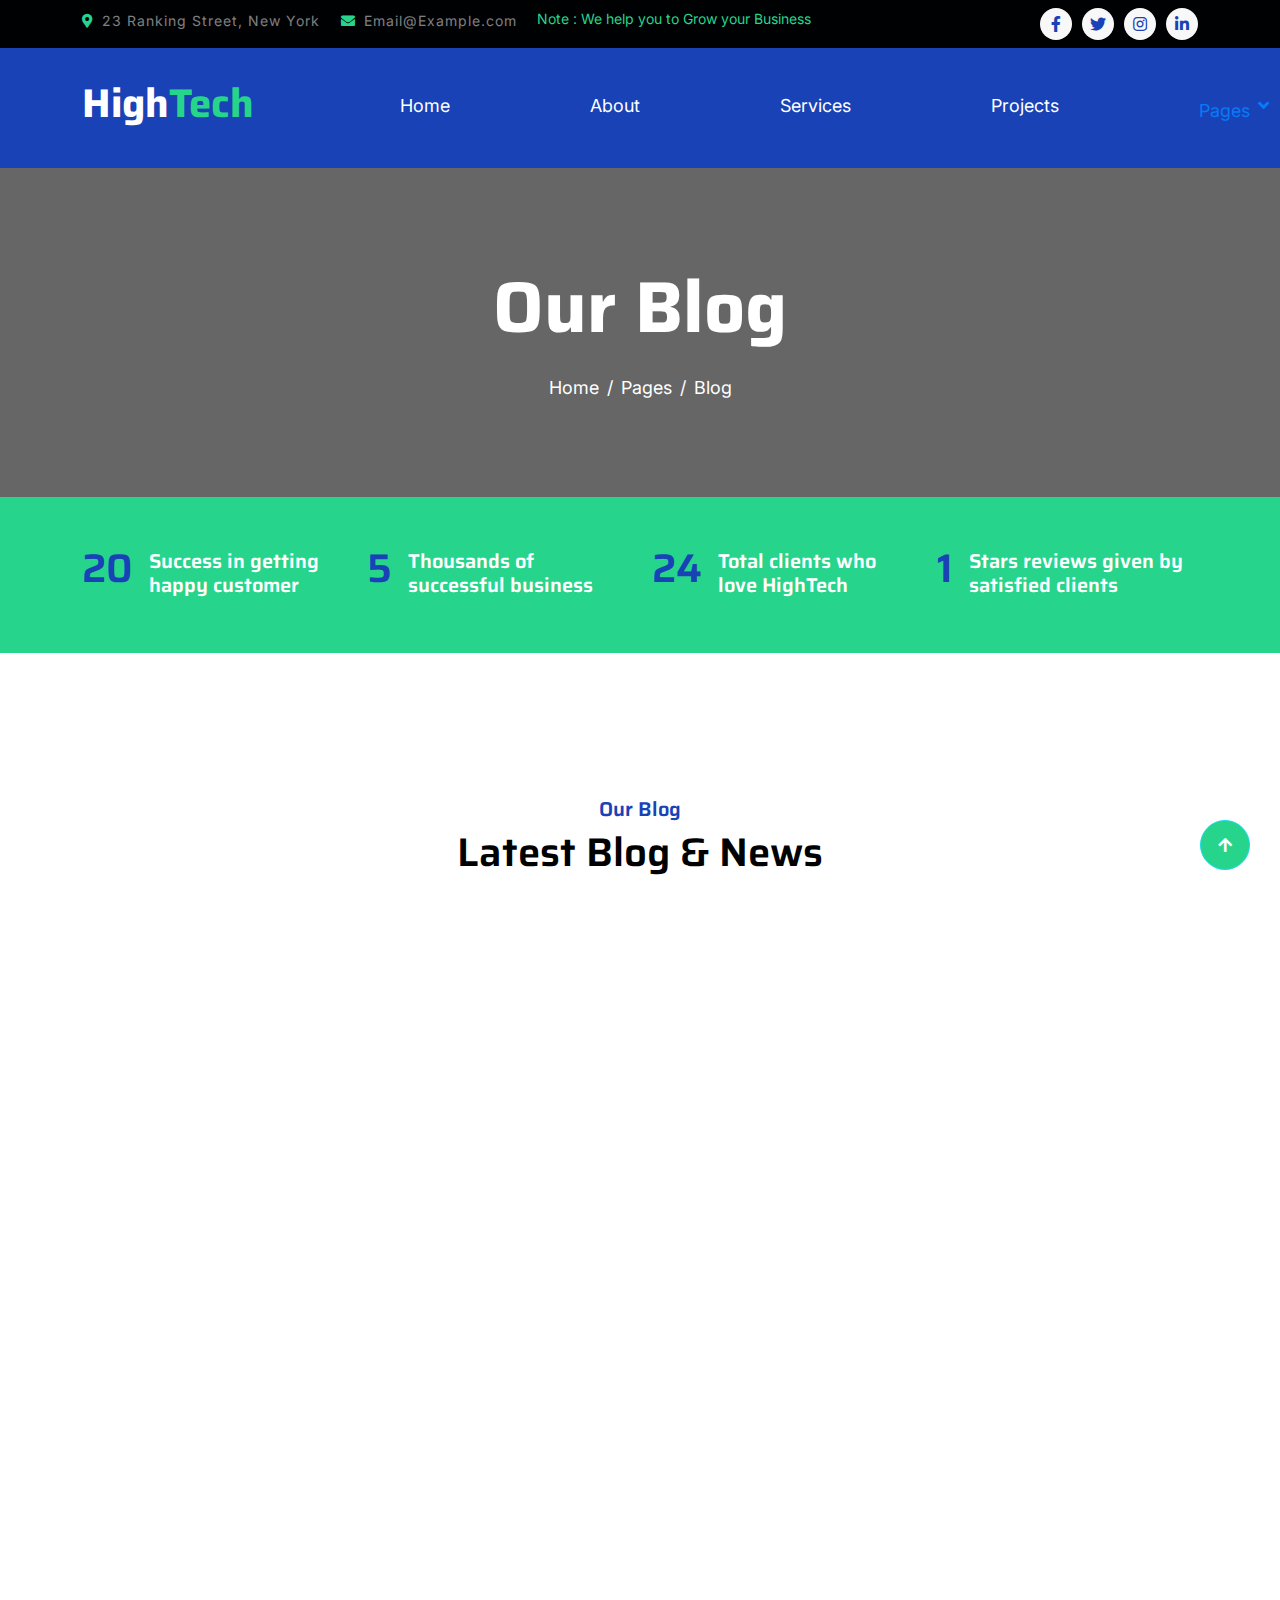
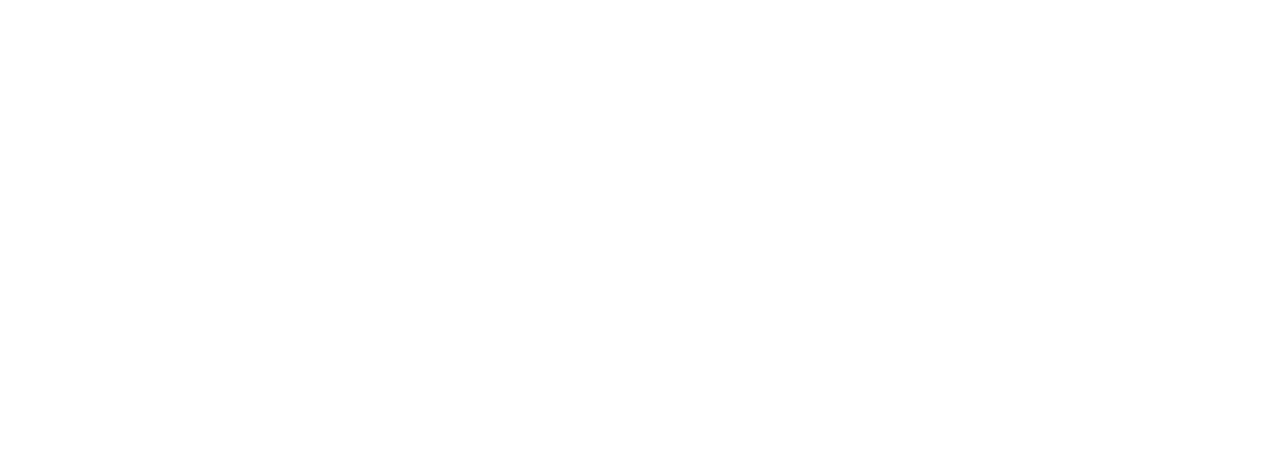
<file: blog.html>
<!DOCTYPE html>
<html lang="en">

    <head>
        <meta charset="utf-8">
        <title>HighTech - IT Solutions Website Template</title>
        <meta content="width=device-width, initial-scale=1.0" name="viewport">
        <meta content="" name="keywords">
        <meta content="" name="description">

        <!-- Google Web Fonts -->
        <link rel="preconnect" href="https://fonts.googleapis.com">
        <link rel="preconnect" href="https://fonts.gstatic.com" crossorigin>
        <link href="https://fonts.googleapis.com/css2?family=Inter:wght@400;500;600&family=Saira:wght@500;600;700&display=swap" rel="stylesheet"> 

        <!-- Icon Font Stylesheet -->
        <link href="https://cdnjs.cloudflare.com/ajax/libs/font-awesome/5.10.0/css/all.min.css" rel="stylesheet">
        <link href="https://cdn.jsdelivr.net/npm/bootstrap-icons@1.4.1/font/bootstrap-icons.css" rel="stylesheet">

        <!-- Libraries Stylesheet -->
        <link href="lib/animate/animate.min.css" rel="stylesheet">
        <link href="lib/owlcarousel/assets/owl.carousel.min.css" rel="stylesheet">

        <!-- Customized Bootstrap Stylesheet -->
        <link href="css/bootstrap.min.css" rel="stylesheet">

        <!-- Template Stylesheet -->
        <link href="css/style.css" rel="stylesheet">
    </head>

    <body>
        <!-- Spinner Start -->
        <div id="spinner" class="show position-fixed translate-middle w-100 vh-100 top-50 start-50 d-flex align-items-center justify-content-center">
            <div class="spinner-grow text-primary" role="status"></div>
        </div>
        <!-- Spinner End -->

        <!-- Topbar Start -->
        <div class="container-fluid bg-dark py-2 d-none d-md-flex">
            <div class="container">
                <div class="d-flex justify-content-between topbar">
                    <div class="top-info">
                        <small class="me-3 text-white-50"><a href="#"><i class="fas fa-map-marker-alt me-2 text-secondary"></i></a>23 Ranking Street, New York</small>
                        <small class="me-3 text-white-50"><a href="#"><i class="fas fa-envelope me-2 text-secondary"></i></a>Email@Example.com</small>
                    </div>
                    <div id="note" class="text-secondary d-none d-xl-flex"><small>Note : We help you to Grow your Business</small></div>
                    <div class="top-link">
                        <a href="" class="bg-light nav-fill btn btn-sm-square rounded-circle"><i class="fab fa-facebook-f text-primary"></i></a>
                        <a href="" class="bg-light nav-fill btn btn-sm-square rounded-circle"><i class="fab fa-twitter text-primary"></i></a>
                        <a href="" class="bg-light nav-fill btn btn-sm-square rounded-circle"><i class="fab fa-instagram text-primary"></i></a>
                        <a href="" class="bg-light nav-fill btn btn-sm-square rounded-circle me-0"><i class="fab fa-linkedin-in text-primary"></i></a>
                    </div>
                </div>
            </div>
        </div>
        <!-- Topbar End -->

        <!-- Navbar Start -->
        <div class="container-fluid bg-primary">
            <div class="container">
                <nav class="navbar navbar-dark navbar-expand-lg py-0">
                    <a href="index.html" class="navbar-brand">
                        <h1 class="text-white fw-bold d-block">High<span class="text-secondary">Tech</span> </h1>
                    </a>
                    <button type="button" class="navbar-toggler me-0" data-bs-toggle="collapse" data-bs-target="#navbarCollapse">
                        <span class="navbar-toggler-icon"></span>
                    </button>
                    <div class="collapse navbar-collapse bg-transparent" id="navbarCollapse">
                        <div class="navbar-nav ms-auto mx-xl-auto p-0">
                            <a href="index.html" class="nav-item nav-link">Home</a>
                            <a href="about.html" class="nav-item nav-link">About</a>
                            <a href="service.html" class="nav-item nav-link">Services</a>
                            <a href="project.html" class="nav-item nav-link">Projects</a>
                            <div class="nav-item dropdown">
                                <a href="#" class="nav-link dropdown-toggle active" data-bs-toggle="dropdown">Pages</a>
                                <div class="dropdown-menu rounded">
                                    <a href="blog.html" class="dropdown-item active">Our Blog</a>
                                    <a href="team.html" class="dropdown-item">Our Team</a>
                                    <a href="testimonial.html" class="dropdown-item">Testimonial</a>
                                    <a href="404.html" class="dropdown-item">404 Page</a>
                                </div>
                            </div>
                            <a href="contact.html" class="nav-item nav-link">Contact</a>
                        </div>
                    </div>
                    <div class="d-none d-xl-flex flex-shirink-0">
                        <div id="phone-tada" class="d-flex align-items-center justify-content-center me-4">
                            <a href="" class="position-relative animated tada infinite">
                                <i class="fa fa-phone-alt text-white fa-2x"></i>
                                <div class="position-absolute" style="top: -7px; left: 20px;">
                                    <span><i class="fa fa-comment-dots text-secondary"></i></span>
                                </div>
                            </a>
                        </div>
                        <div class="d-flex flex-column pe-4 border-end">
                            <span class="text-white-50">Have any questions?</span>
                            <span class="text-secondary">Call: + 0123 456 7890</span>
                        </div>
                        <div class="d-flex align-items-center justify-content-center ms-4 ">
                            <a href="#"><i class="bi bi-search text-white fa-2x"></i> </a>
                        </div>
                    </div>
                </nav>
            </div>
        </div>
        <!-- Navbar End -->

        
        <!-- Page Header Start -->
        <div class="container-fluid page-header py-5">
            <div class="container text-center py-5">
                <h1 class="display-2 text-white mb-4 animated slideInDown">Our Blog</h1>
                <nav aria-label="breadcrumb animated slideInDown">
                    <ol class="breadcrumb justify-content-center mb-0">
                        <li class="breadcrumb-item"><a href="#">Home</a></li>
                        <li class="breadcrumb-item"><a href="#">Pages</a></li>
                        <li class="breadcrumb-item" aria-current="page">Blog</li>
                    </ol>
                </nav>
            </div>
        </div>
        <!-- Page Header End -->


        <!-- Fact Start -->
        <div class="container-fluid bg-secondary py-5">
            <div class="container">
                <div class="row">
                    <div class="col-lg-3 wow fadeIn" data-wow-delay=".1s">
                        <div class="d-flex counter">
                            <h1 class="me-3 text-primary counter-value">99</h1>
                            <h5 class="text-white mt-1">Success in getting happy customer</h5>
                        </div>
                    </div>
                    <div class="col-lg-3 wow fadeIn" data-wow-delay=".3s">
                        <div class="d-flex counter">
                            <h1 class="me-3 text-primary counter-value">25</h1>
                            <h5 class="text-white mt-1">Thousands of successful business</h5>
                        </div>
                    </div>
                    <div class="col-lg-3 wow fadeIn" data-wow-delay=".5s">
                        <div class="d-flex counter">
                            <h1 class="me-3 text-primary counter-value">120</h1>
                            <h5 class="text-white mt-1">Total clients who love HighTech</h5>
                        </div>
                    </div>
                    <div class="col-lg-3 wow fadeIn" data-wow-delay=".7s">
                        <div class="d-flex counter">
                            <h1 class="me-3 text-primary counter-value">5</h1>
                            <h5 class="text-white mt-1">Stars reviews given by satisfied clients</h5>
                        </div>
                    </div>
                </div>
            </div>
        </div>
        <!-- Fact End -->


        <!-- Blog Start -->
        <div class="container-fluid blog py-5 my-5">
            <div class="container py-5">
                <div class="text-center mx-auto pb-5 wow fadeIn" data-wow-delay=".3s" style="max-width: 600px;">
                    <h5 class="text-primary">Our Blog</h5>
                    <h1>Latest Blog & News</h1>
                </div>
                <div class="row g-5 justify-content-center">
                    <div class="col-lg-6 col-xl-4 wow fadeIn" data-wow-delay=".3s">
                        <div class="blog-item position-relative bg-light rounded">
                            <img src="img/blog-1.jpg" class="img-fluid w-100 rounded-top" alt="">
                            <span class="position-absolute px-4 py-3 bg-primary text-white rounded" style="top: -28px; right: 20px;">Web Design</span>
                            <div class="blog-btn d-flex justify-content-between position-relative px-3" style="margin-top: -75px;">
                                <div class="blog-icon btn btn-secondary px-3 rounded-pill my-auto">
                                    <a href="" class="btn text-white">Read More</a>
                                </div>
                                <div class="blog-btn-icon btn btn-secondary px-4 py-3 rounded-pill ">
                                    <div class="blog-icon-1">
                                        <p class="text-white px-2">Share<i class="fa fa-arrow-right ms-3"></i></p>
                                    </div>
                                    <div class="blog-icon-2">
                                        <a href="" class="btn me-1"><i class="fab fa-facebook-f text-white"></i></a>
                                        <a href="" class="btn me-1"><i class="fab fa-twitter text-white"></i></a>
                                        <a href="" class="btn me-1"><i class="fab fa-instagram text-white"></i></a>
                                    </div>
                                </div>
                            </div>
                            <div class="blog-content text-center position-relative px-3" style="margin-top: -25px;">
                                <img src="img/admin.jpg" class="img-fluid rounded-circle border border-4 border-white mb-3" alt="">
                                <h5 class="">By Daniel Martin</h5>
                                <span class="text-secondary">24 March 2023</span>
                                <p class="py-2">Lorem ipsum dolor sit amet elit. Sed efficitur quis purus ut interdum. Aliquam dolor eget urna ultricies tincidunt libero sit amet</p>
                            </div>
                            <div class="blog-coment d-flex justify-content-between px-4 py-2 border bg-primary rounded-bottom">
                                <a href="" class="text-white"><small><i class="fas fa-share me-2 text-secondary"></i>5324 Share</small></a>
                                <a href="" class="text-white"><small><i class="fa fa-comments me-2 text-secondary"></i>5 Comments</small></a>
                            </div>
                        </div>
                    </div>
                    <div class="col-lg-6 col-xl-4 wow fadeIn" data-wow-delay=".5s">
                        <div class="blog-item position-relative bg-light rounded">
                            <img src="img/blog-2.jpg" class="img-fluid w-100 rounded-top" alt="">
                            <span class="position-absolute px-4 py-3 bg-primary text-white rounded" style="top: -28px; right: 20px;">Development</span>
                            <div class="blog-btn d-flex justify-content-between position-relative px-3" style="margin-top: -75px;">
                                <div class="blog-icon btn btn-secondary px-3 rounded-pill my-auto">
                                    <a href="" class="btn text-white ">Read More</a>
                                </div>
                                <div class="blog-btn-icon btn btn-secondary px-4 py-3 rounded-pill ">
                                    <div class="blog-icon-1">
                                        <p class="text-white px-2">Share<i class="fa fa-arrow-right ms-3"></i></p>
                                    </div>
                                    <div class="blog-icon-2">
                                        <a href="" class="btn me-1"><i class="fab fa-facebook-f text-white"></i></a>
                                        <a href="" class="btn me-1"><i class="fab fa-twitter text-white"></i></a>
                                        <a href="" class="btn me-1"><i class="fab fa-instagram text-white"></i></a>
                                    </div>
                                </div>
                            </div>
                            <div class="blog-content text-center position-relative px-3" style="margin-top: -25px;">
                                <img src="img/admin.jpg" class="img-fluid rounded-circle border border-4 border-white mb-3" alt="">
                                <h5 class="">By Daniel Martin</h5>
                                <span class="text-secondary">23 April 2023</span>
                                <p class="py-2">Lorem ipsum dolor sit amet elit. Sed efficitur quis purus ut interdum. Aliquam dolor eget urna ultricies tincidunt libero sit amet</p>
                            </div>
                            <div class="blog-coment d-flex justify-content-between px-4 py-2 border bg-primary rounded-bottom">
                                <a href="" class="text-white"><small><i class="fas fa-share me-2 text-secondary"></i>5324 Share</small></a>
                                <a href="" class="text-white"><small><i class="fa fa-comments me-2 text-secondary"></i>5 Comments</small></a>
                            </div>
                        </div>
                    </div>
                    <div class="col-lg-6 col-xl-4 wow fadeIn" data-wow-delay=".7s">
                        <div class="blog-item position-relative bg-light rounded">
                            <img src="img/blog-3.jpg" class="img-fluid w-100 rounded-top" alt="">
                            <span class="position-absolute px-4 py-3 bg-primary text-white rounded" style="top: -28px; right: 20px;">Mobile App</span>
                            <div class="blog-btn d-flex justify-content-between position-relative px-3" style="margin-top: -75px;">
                                <div class="blog-icon btn btn-secondary px-3 rounded-pill my-auto">
                                    <a href="" class="btn text-white ">Read More</a>
                                </div>
                                <div class="blog-btn-icon btn btn-secondary px-4 py-3 rounded-pill ">
                                    <div class="blog-icon-1">
                                        <p class="text-white px-2">Share<i class="fa fa-arrow-right ms-3"></i></p>
                                    </div>
                                    <div class="blog-icon-2">
                                        <a href="" class="btn me-1"><i class="fab fa-facebook-f text-white"></i></a>
                                        <a href="" class="btn me-1"><i class="fab fa-twitter text-white"></i></a>
                                        <a href="" class="btn me-1"><i class="fab fa-instagram text-white"></i></a>
                                    </div>
                                </div>
                            </div>
                            <div class="blog-content text-center position-relative px-3" style="margin-top: -25px;">
                                <img src="img/admin.jpg" class="img-fluid rounded-circle border border-4 border-white mb-3" alt="">
                                <h5 class="">By Daniel Martin</h5>
                                <span class="text-secondary">30 jan 2023</span>
                                <p class="py-2">Lorem ipsum dolor sit amet elit. Sed efficitur quis purus ut interdum. Aliquam dolor eget urna ultricies tincidunt libero sit amet</p>
                            </div>
                            <div class="blog-coments d-flex justify-content-between px-4 py-2 border bg-primary rounded-bottom">
                                <a href="" class="text-white"><small><i class="fas fa-share me-2 text-secondary"></i>5324 Share</small></a>
                                <a href="" class="text-white"><small><i class="fa fa-comments me-2 text-secondary"></i>5 Comments</small></a>
                            </div>
                        </div>
                    </div>
                </div>
            </div>
        </div>
        <!-- Blog End -->


        <!-- Footer Start -->
         <div class="container-fluid footer bg-dark wow fadeIn" data-wow-delay=".3s">
            <div class="container pt-5 pb-4">
                <div class="row g-5">
                    <div class="col-lg-3 col-md-6">
                        <a href="index.html">
                            <h1 class="text-white fw-bold d-block">High<span class="text-secondary">Tech</span> </h1>
                        </a>
                        <p class="mt-4 text-light">Lorem ipsum dolor sit amet consectetur adipisicing elit. Soluta facere delectus qui placeat inventore consectetur repellendus optio debitis.</p>
                        <div class="d-flex hightech-link">
                            <a href="" class="btn-light nav-fill btn btn-square rounded-circle me-2"><i class="fab fa-facebook-f text-primary"></i></a>
                            <a href="" class="btn-light nav-fill btn btn-square rounded-circle me-2"><i class="fab fa-twitter text-primary"></i></a>
                            <a href="" class="btn-light nav-fill btn btn-square rounded-circle me-2"><i class="fab fa-instagram text-primary"></i></a>
                            <a href="" class="btn-light nav-fill btn btn-square rounded-circle me-0"><i class="fab fa-linkedin-in text-primary"></i></a>
                        </div>
                    </div>
                    <div class="col-lg-3 col-md-6">
                        <a href="#" class="h3 text-secondary">Short Link</a>
                        <div class="mt-4 d-flex flex-column short-link">
                            <a href="" class="mb-2 text-white"><i class="fas fa-angle-right text-secondary me-2"></i>About us</a>
                            <a href="" class="mb-2 text-white"><i class="fas fa-angle-right text-secondary me-2"></i>Contact us</a>
                            <a href="" class="mb-2 text-white"><i class="fas fa-angle-right text-secondary me-2"></i>Our Services</a>
                            <a href="" class="mb-2 text-white"><i class="fas fa-angle-right text-secondary me-2"></i>Our Projects</a>
                            <a href="" class="mb-2 text-white"><i class="fas fa-angle-right text-secondary me-2"></i>Latest Blog</a>
                        </div>
                    </div>
                    <div class="col-lg-3 col-md-6">
                        <a href="#" class="h3 text-secondary">Help Link</a>
                        <div class="mt-4 d-flex flex-column help-link">
                            <a href="" class="mb-2 text-white"><i class="fas fa-angle-right text-secondary me-2"></i>Terms Of use</a>
                            <a href="" class="mb-2 text-white"><i class="fas fa-angle-right text-secondary me-2"></i>Privacy Policy</a>
                            <a href="" class="mb-2 text-white"><i class="fas fa-angle-right text-secondary me-2"></i>Helps</a>
                            <a href="" class="mb-2 text-white"><i class="fas fa-angle-right text-secondary me-2"></i>FQAs</a>
                            <a href="" class="mb-2 text-white"><i class="fas fa-angle-right text-secondary me-2"></i>Contact</a>
                        </div>
                    </div>
                    <div class="col-lg-3 col-md-6">
                        <a href="#" class="h3 text-secondary">Contact Us</a>
                        <div class="text-white mt-4 d-flex flex-column contact-link">
                            <a href="#" class="pb-3 text-light border-bottom border-primary"><i class="fas fa-map-marker-alt text-secondary me-2"></i> 123 Street, New York, USA</a>
                            <a href="#" class="py-3 text-light border-bottom border-primary"><i class="fas fa-phone-alt text-secondary me-2"></i> +123 456 7890</a>
                            <a href="#" class="py-3 text-light border-bottom border-primary"><i class="fas fa-envelope text-secondary me-2"></i> info@exmple.con</a>
                        </div>
                    </div>
                </div>
                <hr class="text-light mt-5 mb-4">
                <div class="row">
                    <div class="col-md-6 text-center text-md-start">
                        <span class="text-light"><a href="#" class="text-secondary"><i class="fas fa-copyright text-secondary me-2"></i>Your Site Name</a>, All right reserved.</span>
                    </div>
                    <div class="col-md-6 text-center text-md-end">
                        <!--/*** This template is free as long as you keep the footer author’s credit link/attribution link/backlink. If you'd like to use the template without the footer author’s credit link/attribution link/backlink, you can purchase the Credit Removal License from "https://htmlcodex.com/credit-removal". Thank you for your support. ***/-->
                        <span class="text-light">Designed By<a href="https://htmlcodex.com" class="text-secondary">HTML Codex</a></span>
                    </div>
                </div>
            </div>
        </div>
        <!-- Footer End -->


        <!-- Back to Top -->
        <a href="#" class="btn btn-secondary btn-square rounded-circle back-to-top"><i class="fa fa-arrow-up text-white"></i></a>

        
        <!-- JavaScript Libraries -->
        <script src="https://ajax.googleapis.com/ajax/libs/jquery/3.6.4/jquery.min.js"></script>
        <script src="https://cdn.jsdelivr.net/npm/bootstrap@5.0.0/dist/js/bootstrap.bundle.min.js"></script>
        <script src="lib/wow/wow.min.js"></script>
        <script src="lib/easing/easing.min.js"></script>
        <script src="lib/waypoints/waypoints.min.js"></script>
        <script src="lib/owlcarousel/owl.carousel.min.js"></script>

        <!-- Template Javascript -->
        <script src="js/main.js"></script>
    </body>

</html>
</file>
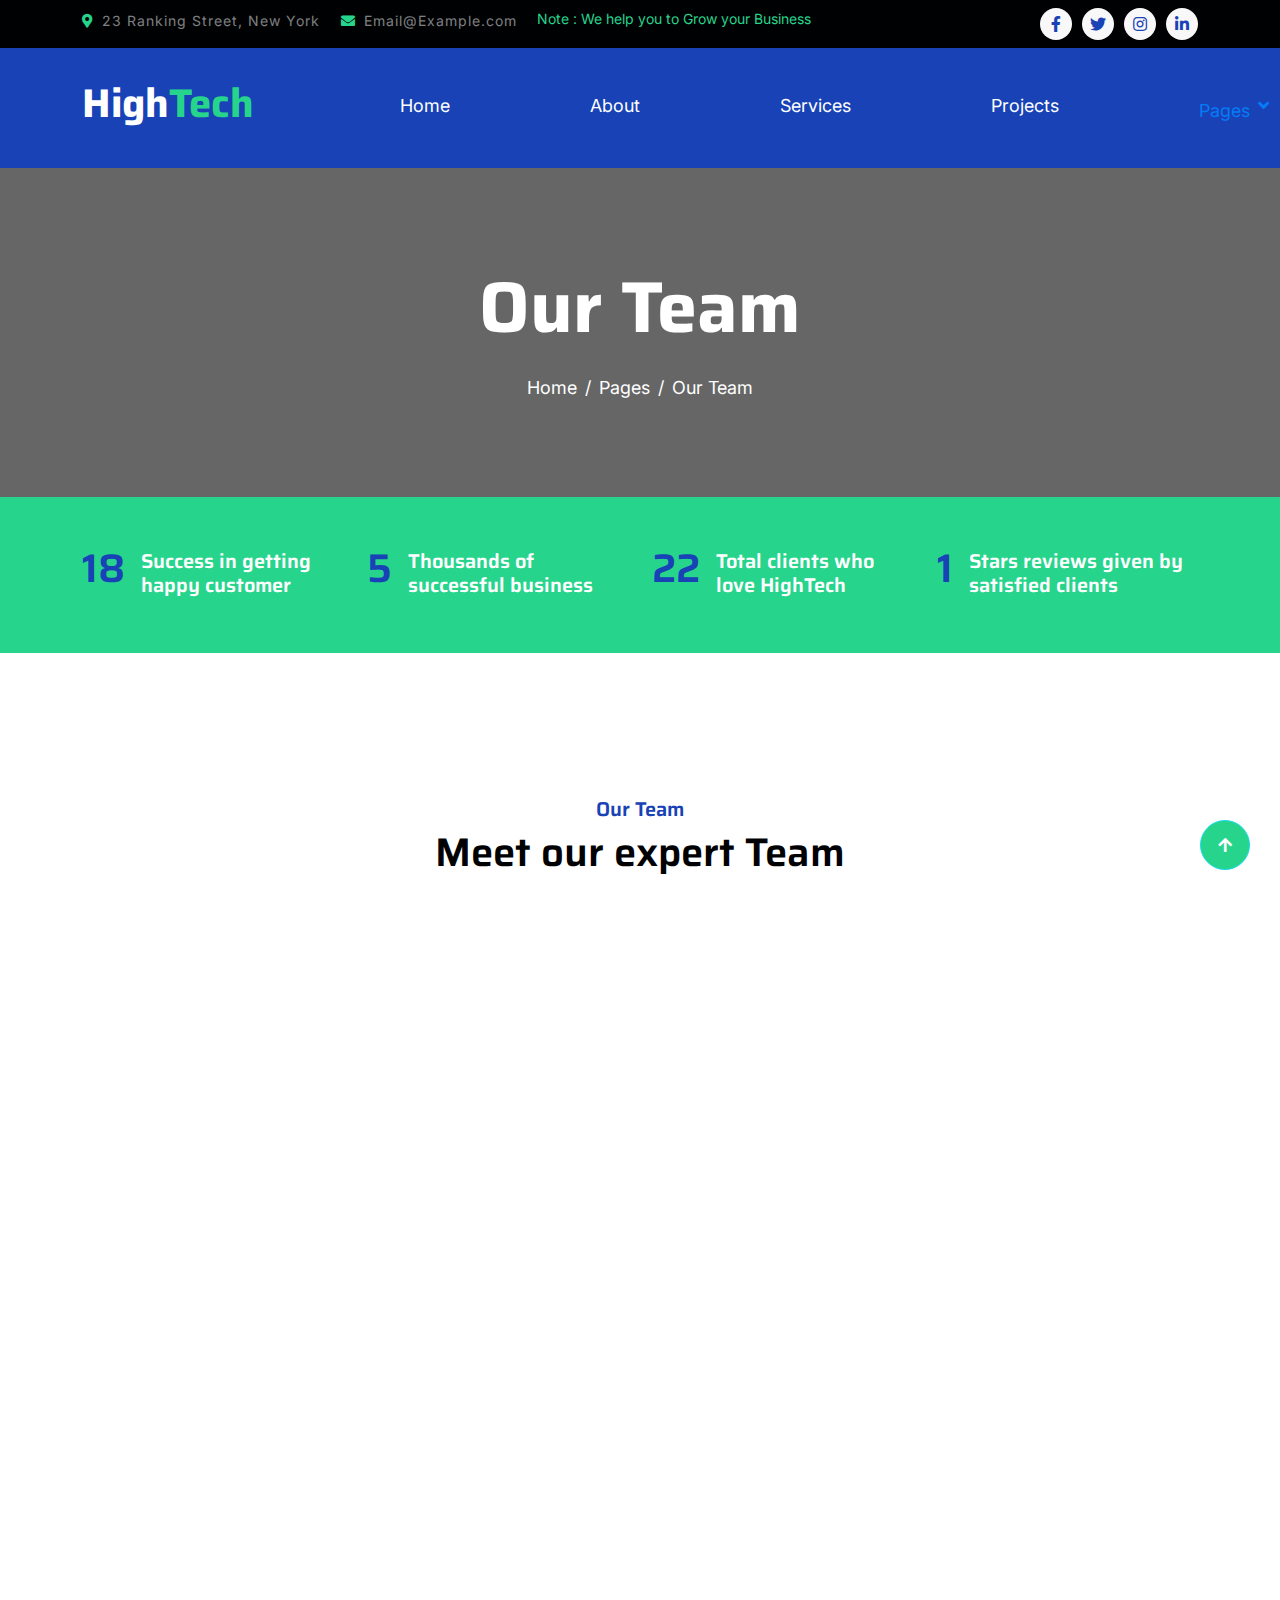
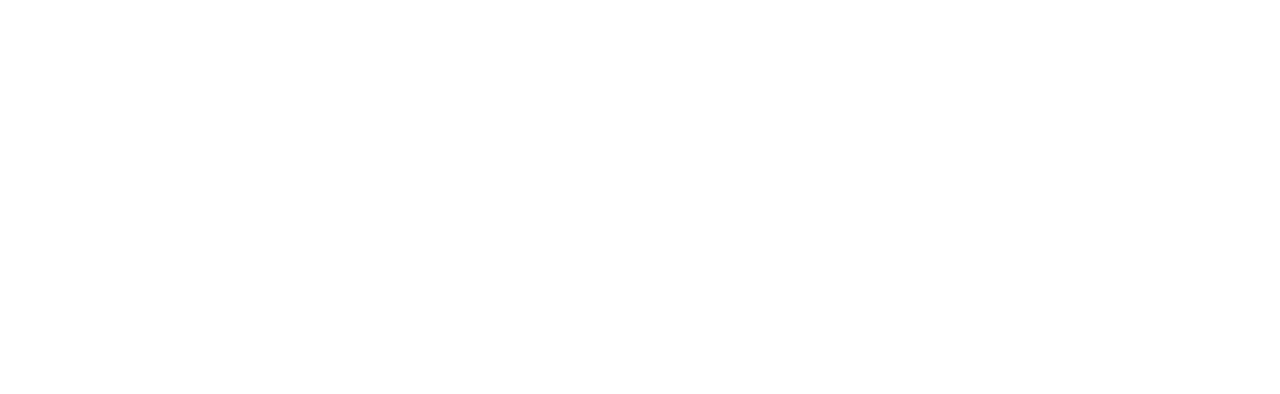
<file: team.html>
<!DOCTYPE html>
<html lang="en">

    <head>
        <meta charset="utf-8">
        <title>HighTech - IT Solutions Website Template</title>
        <meta content="width=device-width, initial-scale=1.0" name="viewport">
        <meta content="" name="keywords">
        <meta content="" name="description">

        <!-- Google Web Fonts -->
        <link rel="preconnect" href="https://fonts.googleapis.com">
        <link rel="preconnect" href="https://fonts.gstatic.com" crossorigin>
        <link href="https://fonts.googleapis.com/css2?family=Inter:wght@400;500;600&family=Saira:wght@500;600;700&display=swap" rel="stylesheet"> 

        <!-- Icon Font Stylesheet -->
        <link href="https://cdnjs.cloudflare.com/ajax/libs/font-awesome/5.10.0/css/all.min.css" rel="stylesheet">
        <link href="https://cdn.jsdelivr.net/npm/bootstrap-icons@1.4.1/font/bootstrap-icons.css" rel="stylesheet">

        <!-- Libraries Stylesheet -->
        <link href="lib/animate/animate.min.css" rel="stylesheet">
        <link href="lib/owlcarousel/assets/owl.carousel.min.css" rel="stylesheet">

        <!-- Customized Bootstrap Stylesheet -->
        <link href="css/bootstrap.min.css" rel="stylesheet">

        <!-- Template Stylesheet -->
        <link href="css/style.css" rel="stylesheet">
    </head>

    <body>
        <!-- Spinner Start -->
        <div id="spinner" class="show position-fixed translate-middle w-100 vh-100 top-50 start-50 d-flex align-items-center justify-content-center">
            <div class="spinner-grow text-primary" role="status"></div>
        </div>
        <!-- Spinner End -->

        <!-- Topbar Start -->
        <div class="container-fluid bg-dark py-2 d-none d-md-flex">
            <div class="container">
                <div class="d-flex justify-content-between topbar">
                    <div class="top-info">
                        <small class="me-3 text-white-50"><a href="#"><i class="fas fa-map-marker-alt me-2 text-secondary"></i></a>23 Ranking Street, New York</small>
                        <small class="me-3 text-white-50"><a href="#"><i class="fas fa-envelope me-2 text-secondary"></i></a>Email@Example.com</small>
                    </div>
                    <div id="note" class="text-secondary d-none d-xl-flex"><small>Note : We help you to Grow your Business</small></div>
                    <div class="top-link">
                        <a href="" class="bg-light nav-fill btn btn-sm-square rounded-circle"><i class="fab fa-facebook-f text-primary"></i></a>
                        <a href="" class="bg-light nav-fill btn btn-sm-square rounded-circle"><i class="fab fa-twitter text-primary"></i></a>
                        <a href="" class="bg-light nav-fill btn btn-sm-square rounded-circle"><i class="fab fa-instagram text-primary"></i></a>
                        <a href="" class="bg-light nav-fill btn btn-sm-square rounded-circle me-0"><i class="fab fa-linkedin-in text-primary"></i></a>
                    </div>
                </div>
            </div>
        </div>
        <!-- Topbar End -->

        <!-- Navbar Start -->
        <div class="container-fluid bg-primary">
            <div class="container">
                <nav class="navbar navbar-dark navbar-expand-lg py-0">
                    <a href="index.html" class="navbar-brand">
                        <h1 class="text-white fw-bold d-block">High<span class="text-secondary">Tech</span> </h1>
                    </a>
                    <button type="button" class="navbar-toggler me-0" data-bs-toggle="collapse" data-bs-target="#navbarCollapse">
                        <span class="navbar-toggler-icon"></span>
                    </button>
                    <div class="collapse navbar-collapse bg-transparent" id="navbarCollapse">
                        <div class="navbar-nav ms-auto mx-xl-auto p-0">
                            <a href="index.html" class="nav-item nav-link">Home</a>
                            <a href="about.html" class="nav-item nav-link">About</a>
                            <a href="service.html" class="nav-item nav-link">Services</a>
                            <a href="project.html" class="nav-item nav-link">Projects</a>
                            <div class="nav-item dropdown">
                                <a href="#" class="nav-link dropdown-toggle active" data-bs-toggle="dropdown">Pages</a>
                                <div class="dropdown-menu rounded">
                                    <a href="blog.html" class="dropdown-item">Our Blog</a>
                                    <a href="team.html" class="dropdown-item active">Our Team</a>
                                    <a href="testimonial.html" class="dropdown-item">Testimonial</a>
                                    <a href="404.html" class="dropdown-item">404 Page</a>
                                </div>
                            </div>
                            <a href="contact.html" class="nav-item nav-link">Contact</a>
                        </div>
                    </div>
                    <div class="d-none d-xl-flex flex-shirink-0">
                        <div id="phone-tada" class="d-flex align-items-center justify-content-center me-4">
                            <a href="" class="position-relative animated tada infinite">
                                <i class="fa fa-phone-alt text-white fa-2x"></i>
                                <div class="position-absolute" style="top: -7px; left: 20px;">
                                    <span><i class="fa fa-comment-dots text-secondary"></i></span>
                                </div>
                            </a>
                        </div>
                        <div class="d-flex flex-column pe-4 border-end">
                            <span class="text-white-50">Have any questions?</span>
                            <span class="text-secondary">Call: + 0123 456 7890</span>
                        </div>
                        <div class="d-flex align-items-center justify-content-center ms-4 ">
                            <a href="#"><i class="bi bi-search text-white fa-2x"></i> </a>
                        </div>
                    </div>
                </nav>
            </div>
        </div>
        <!-- Navbar End -->

        
        <!-- Page Header Start -->
        <div class="container-fluid page-header py-5">
            <div class="container text-center py-5">
                <h1 class="display-2 text-white mb-4 animated slideInDown">Our Team</h1>
                <nav aria-label="breadcrumb animated slideInDown">
                    <ol class="breadcrumb justify-content-center mb-0">
                        <li class="breadcrumb-item"><a href="#">Home</a></li>
                        <li class="breadcrumb-item"><a href="#">Pages</a></li>
                        <li class="breadcrumb-item" aria-current="page">Our Team</li>
                    </ol>
                </nav>
            </div>
        </div>
        <!-- Page Header End -->


        <!-- Fact Start -->
        <div class="container-fluid bg-secondary py-5">
            <div class="container">
                <div class="row">
                    <div class="col-lg-3 wow fadeIn" data-wow-delay=".1s">
                        <div class="d-flex counter">
                            <h1 class="me-3 text-primary counter-value">99</h1>
                            <h5 class="text-white mt-1">Success in getting happy customer</h5>
                        </div>
                    </div>
                    <div class="col-lg-3 wow fadeIn" data-wow-delay=".3s">
                        <div class="d-flex counter">
                            <h1 class="me-3 text-primary counter-value">25</h1>
                            <h5 class="text-white mt-1">Thousands of successful business</h5>
                        </div>
                    </div>
                    <div class="col-lg-3 wow fadeIn" data-wow-delay=".5s">
                        <div class="d-flex counter">
                            <h1 class="me-3 text-primary counter-value">120</h1>
                            <h5 class="text-white mt-1">Total clients who love HighTech</h5>
                        </div>
                    </div>
                    <div class="col-lg-3 wow fadeIn" data-wow-delay=".7s">
                        <div class="d-flex counter">
                            <h1 class="me-3 text-primary counter-value">5</h1>
                            <h5 class="text-white mt-1">Stars reviews given by satisfied clients</h5>
                        </div>
                    </div>
                </div>
            </div>
        </div>
        <!-- Fact End -->


        <!-- Team Start -->
        <div class="container-fluid py-5 my-5 team">
            <div class="container py-5">
                <div class="text-center mx-auto pb-5 wow fadeIn" data-wow-delay=".3s" style="max-width: 600px;">
                    <h5 class="text-primary">Our Team</h5>
                    <h1>Meet our expert Team</h1>
                </div>
                <div class="owl-carousel team-carousel wow fadeIn" data-wow-delay=".5s">
                    <div class="rounded team-item">
                        <div class="team-content">
                            <div class="team-img-icon">
                                <div class="team-img rounded-circle">
                                    <img src="img/team-1.jpg" class="img-fluid w-100 rounded-circle" alt="">
                                </div>
                                <div class="team-name text-center py-3">
                                    <h4 class="">Full Name</h4>
                                    <p class="m-0">Designation</p>
                                </div>
                                <div class="team-icon d-flex justify-content-center pb-4">
                                    <a class="btn btn-square btn-secondary text-white rounded-circle m-1" href=""><i class="fab fa-facebook-f"></i></a>
                                    <a class="btn btn-square btn-secondary text-white rounded-circle m-1" href=""><i class="fab fa-twitter"></i></a>
                                    <a class="btn btn-square btn-secondary text-white rounded-circle m-1" href=""><i class="fab fa-instagram"></i></a>
                                    <a class="btn btn-square btn-secondary text-white rounded-circle m-1" href=""><i class="fab fa-linkedin-in"></i></a>
                                </div>
                            </div>
                        </div>
                    </div>
                    <div class="rounded team-item">
                        <div class="team-content">
                            <div class="team-img-icon">
                                <div class="team-img rounded-circle">
                                    <img src="img/team-2.jpg" class="img-fluid w-100 rounded-circle" alt="">
                                </div>
                                <div class="team-name text-center py-3">
                                    <h4 class="">Full Name</h4>
                                    <p class="m-0">Designation</p>
                                </div>
                                <div class="team-icon d-flex justify-content-center pb-4">
                                    <a class="btn btn-square btn-secondary text-white rounded-circle m-1" href=""><i class="fab fa-facebook-f"></i></a>
                                    <a class="btn btn-square btn-secondary text-white rounded-circle m-1" href=""><i class="fab fa-twitter"></i></a>
                                    <a class="btn btn-square btn-secondary text-white rounded-circle m-1" href=""><i class="fab fa-instagram"></i></a>
                                    <a class="btn btn-square btn-secondary text-white rounded-circle m-1" href=""><i class="fab fa-linkedin-in"></i></a>
                                </div>
                            </div>
                        </div>
                    </div>
                    <div class="rounded team-item">
                        <div class="team-content">
                            <div class="team-img-icon">
                                <div class="team-img rounded-circle">
                                    <img src="img/team-3.jpg" class="img-fluid w-100 rounded-circle" alt="">
                                </div>
                                <div class="team-name text-center py-3">
                                    <h4 class="">Full Name</h4>
                                    <p class="m-0">Designation</p>
                                </div>
                                <div class="team-icon d-flex justify-content-center pb-4">
                                    <a class="btn btn-square btn-secondary text-white rounded-circle m-1" href=""><i class="fab fa-facebook-f"></i></a>
                                    <a class="btn btn-square btn-secondary text-white rounded-circle m-1" href=""><i class="fab fa-twitter"></i></a>
                                    <a class="btn btn-square btn-secondary text-white rounded-circle m-1" href=""><i class="fab fa-instagram"></i></a>
                                    <a class="btn btn-square btn-secondary text-white rounded-circle m-1" href=""><i class="fab fa-linkedin-in"></i></a>
                                </div>
                            </div>
                        </div>
                    </div>
                    <div class="rounded team-item">
                        <div class="team-content">
                            <div class="team-img-icon">
                                <div class="team-img rounded-circle">
                                    <img src="img/team-4.jpg" class="img-fluid w-100 rounded-circle" alt="">
                                </div>
                                <div class="team-name text-center py-3">
                                    <h4 class="">Full Name</h4>
                                    <p class="m-0">Designation</p>
                                </div>
                                <div class="team-icon d-flex justify-content-center pb-4">
                                    <a class="btn btn-square btn-secondary text-white rounded-circle m-1" href=""><i class="fab fa-facebook-f"></i></a>
                                    <a class="btn btn-square btn-secondary text-white rounded-circle m-1" href=""><i class="fab fa-twitter"></i></a>
                                    <a class="btn btn-square btn-secondary text-white rounded-circle m-1" href=""><i class="fab fa-instagram"></i></a>
                                    <a class="btn btn-square btn-secondary text-white rounded-circle m-1" href=""><i class="fab fa-linkedin-in"></i></a>
                                </div>
                            </div>
                        </div>
                    </div>
                </div>
            </div>
        </div>
        <!-- Team End -->


        <!-- Footer Start -->
         <div class="container-fluid footer bg-dark wow fadeIn" data-wow-delay=".3s">
            <div class="container pt-5 pb-4">
                <div class="row g-5">
                    <div class="col-lg-3 col-md-6">
                        <a href="index.html">
                            <h1 class="text-white fw-bold d-block">High<span class="text-secondary">Tech</span> </h1>
                        </a>
                        <p class="mt-4 text-light">Lorem ipsum dolor sit amet consectetur adipisicing elit. Soluta facere delectus qui placeat inventore consectetur repellendus optio debitis.</p>
                        <div class="d-flex hightech-link">
                            <a href="" class="btn-light nav-fill btn btn-square rounded-circle me-2"><i class="fab fa-facebook-f text-primary"></i></a>
                            <a href="" class="btn-light nav-fill btn btn-square rounded-circle me-2"><i class="fab fa-twitter text-primary"></i></a>
                            <a href="" class="btn-light nav-fill btn btn-square rounded-circle me-2"><i class="fab fa-instagram text-primary"></i></a>
                            <a href="" class="btn-light nav-fill btn btn-square rounded-circle me-0"><i class="fab fa-linkedin-in text-primary"></i></a>
                        </div>
                    </div>
                    <div class="col-lg-3 col-md-6">
                        <a href="#" class="h3 text-secondary">Short Link</a>
                        <div class="mt-4 d-flex flex-column short-link">
                            <a href="" class="mb-2 text-white"><i class="fas fa-angle-right text-secondary me-2"></i>About us</a>
                            <a href="" class="mb-2 text-white"><i class="fas fa-angle-right text-secondary me-2"></i>Contact us</a>
                            <a href="" class="mb-2 text-white"><i class="fas fa-angle-right text-secondary me-2"></i>Our Services</a>
                            <a href="" class="mb-2 text-white"><i class="fas fa-angle-right text-secondary me-2"></i>Our Projects</a>
                            <a href="" class="mb-2 text-white"><i class="fas fa-angle-right text-secondary me-2"></i>Latest Blog</a>
                        </div>
                    </div>
                    <div class="col-lg-3 col-md-6">
                        <a href="#" class="h3 text-secondary">Help Link</a>
                        <div class="mt-4 d-flex flex-column help-link">
                            <a href="" class="mb-2 text-white"><i class="fas fa-angle-right text-secondary me-2"></i>Terms Of use</a>
                            <a href="" class="mb-2 text-white"><i class="fas fa-angle-right text-secondary me-2"></i>Privacy Policy</a>
                            <a href="" class="mb-2 text-white"><i class="fas fa-angle-right text-secondary me-2"></i>Helps</a>
                            <a href="" class="mb-2 text-white"><i class="fas fa-angle-right text-secondary me-2"></i>FQAs</a>
                            <a href="" class="mb-2 text-white"><i class="fas fa-angle-right text-secondary me-2"></i>Contact</a>
                        </div>
                    </div>
                    <div class="col-lg-3 col-md-6">
                        <a href="#" class="h3 text-secondary">Contact Us</a>
                        <div class="text-white mt-4 d-flex flex-column contact-link">
                            <a href="#" class="pb-3 text-light border-bottom border-primary"><i class="fas fa-map-marker-alt text-secondary me-2"></i> 123 Street, New York, USA</a>
                            <a href="#" class="py-3 text-light border-bottom border-primary"><i class="fas fa-phone-alt text-secondary me-2"></i> +123 456 7890</a>
                            <a href="#" class="py-3 text-light border-bottom border-primary"><i class="fas fa-envelope text-secondary me-2"></i> info@exmple.con</a>
                        </div>
                    </div>
                </div>
                <hr class="text-light mt-5 mb-4">
                <div class="row">
                    <div class="col-md-6 text-center text-md-start">
                        <span class="text-light"><a href="#" class="text-secondary"><i class="fas fa-copyright text-secondary me-2"></i>Your Site Name</a>, All right reserved.</span>
                    </div>
                    <div class="col-md-6 text-center text-md-end">
                        <!--/*** This template is free as long as you keep the footer author’s credit link/attribution link/backlink. If you'd like to use the template without the footer author’s credit link/attribution link/backlink, you can purchase the Credit Removal License from "https://htmlcodex.com/credit-removal". Thank you for your support. ***/-->
                        <span class="text-light">Designed By<a href="https://htmlcodex.com" class="text-secondary">HTML Codex</a></span>
                    </div>
                </div>
            </div>
        </div>
        <!-- Footer End -->


        <!-- Back to Top -->
        <a href="#" class="btn btn-secondary btn-square rounded-circle back-to-top"><i class="fa fa-arrow-up text-white"></i></a>

        
        <!-- JavaScript Libraries -->
        <script src="https://ajax.googleapis.com/ajax/libs/jquery/3.6.4/jquery.min.js"></script>
        <script src="https://cdn.jsdelivr.net/npm/bootstrap@5.0.0/dist/js/bootstrap.bundle.min.js"></script>
        <script src="lib/wow/wow.min.js"></script>
        <script src="lib/easing/easing.min.js"></script>
        <script src="lib/waypoints/waypoints.min.js"></script>
        <script src="lib/owlcarousel/owl.carousel.min.js"></script>

        <!-- Template Javascript -->
        <script src="js/main.js"></script>
    </body>

</html>
</file>
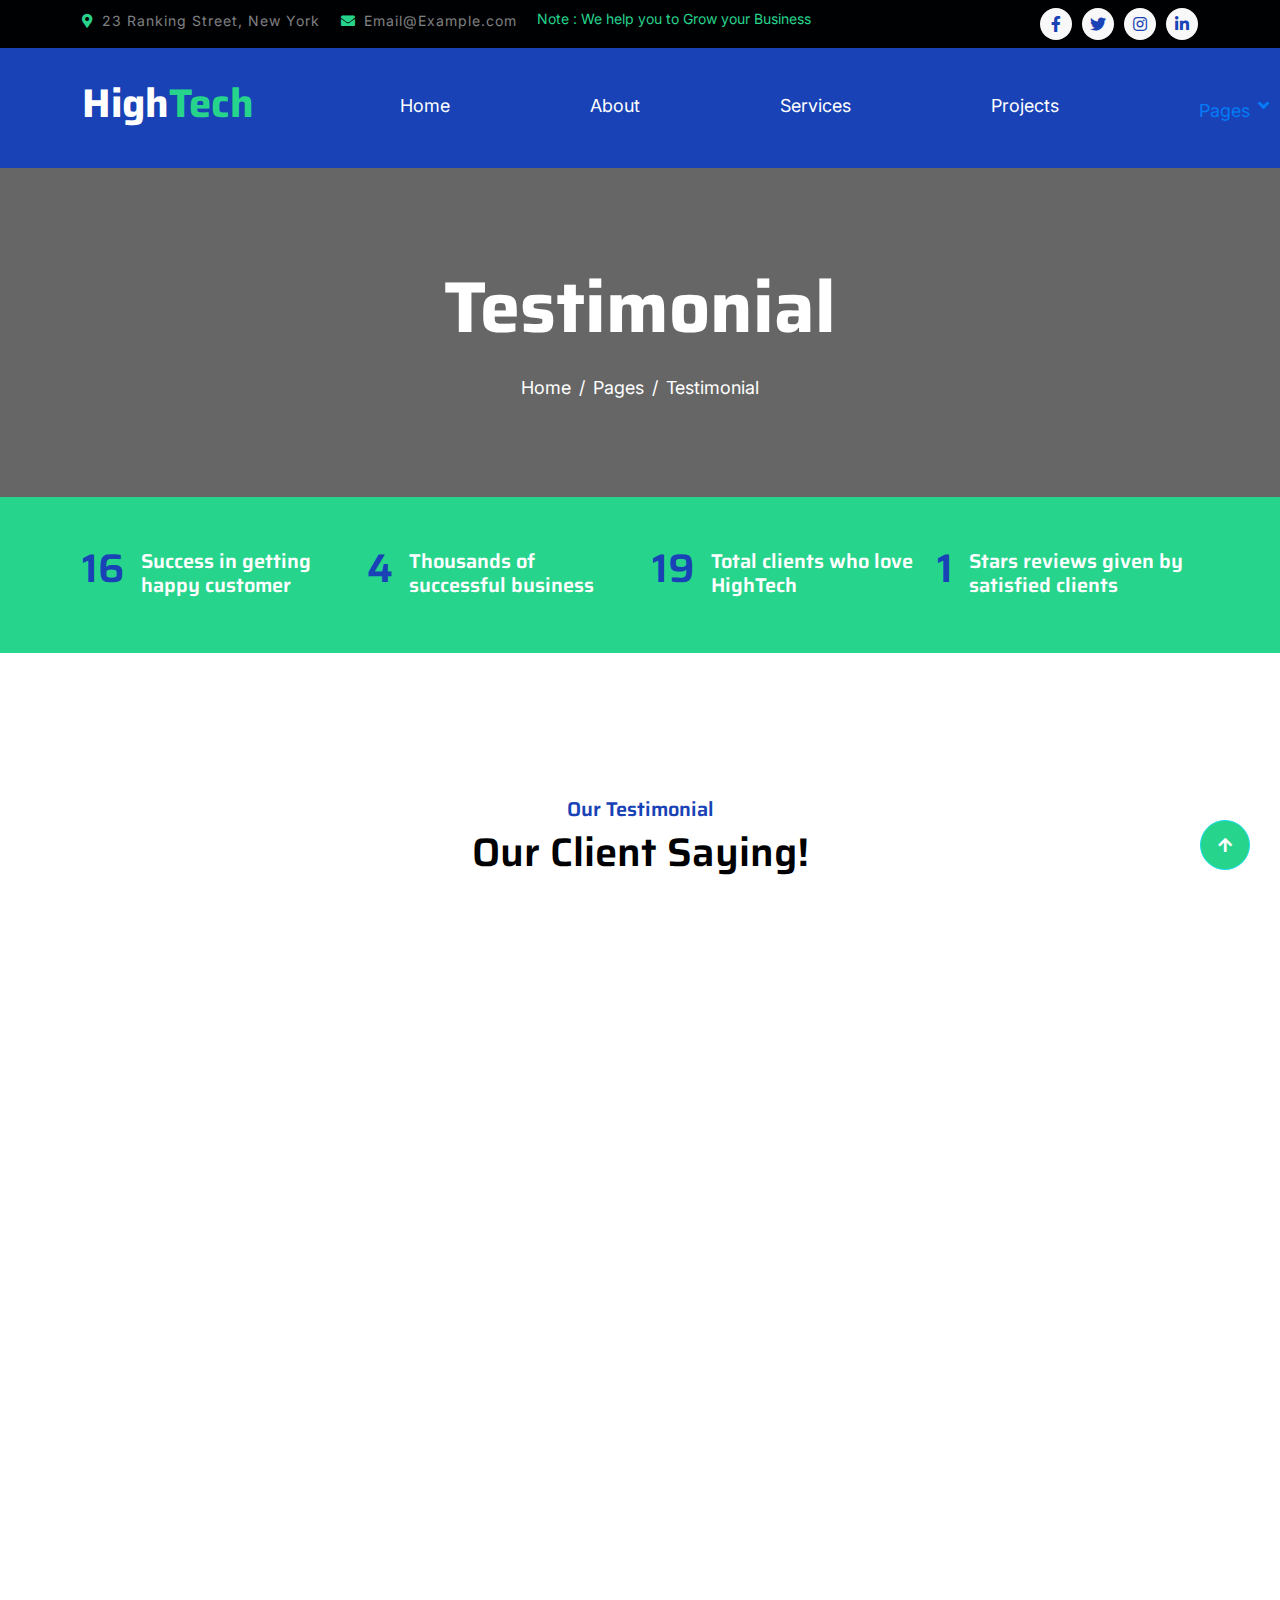
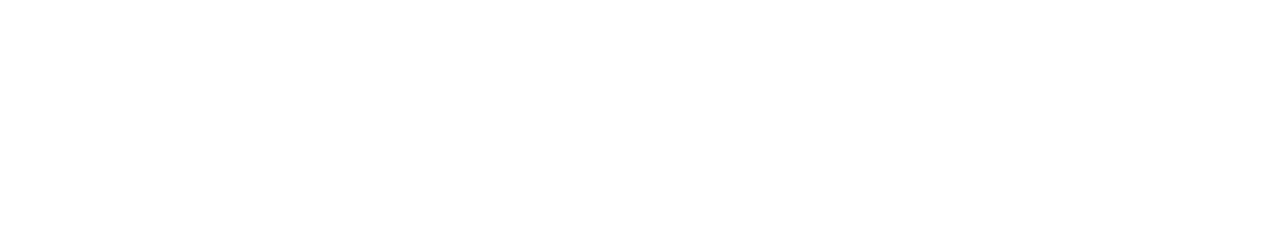
<file: testimonial.html>
<!DOCTYPE html>
<html lang="en">

    <head>
        <meta charset="utf-8">
        <title>HighTech - IT Solutions Website Template</title>
        <meta content="width=device-width, initial-scale=1.0" name="viewport">
        <meta content="" name="keywords">
        <meta content="" name="description">

        <!-- Google Web Fonts -->
        <link rel="preconnect" href="https://fonts.googleapis.com">
        <link rel="preconnect" href="https://fonts.gstatic.com" crossorigin>
        <link href="https://fonts.googleapis.com/css2?family=Inter:wght@400;500;600&family=Saira:wght@500;600;700&display=swap" rel="stylesheet"> 

        <!-- Icon Font Stylesheet -->
        <link href="https://cdnjs.cloudflare.com/ajax/libs/font-awesome/5.10.0/css/all.min.css" rel="stylesheet">
        <link href="https://cdn.jsdelivr.net/npm/bootstrap-icons@1.4.1/font/bootstrap-icons.css" rel="stylesheet">

        <!-- Libraries Stylesheet -->
        <link href="lib/animate/animate.min.css" rel="stylesheet">
        <link href="lib/owlcarousel/assets/owl.carousel.min.css" rel="stylesheet">

        <!-- Customized Bootstrap Stylesheet -->
        <link href="css/bootstrap.min.css" rel="stylesheet">

        <!-- Template Stylesheet -->
        <link href="css/style.css" rel="stylesheet">
    </head>

    <body>
        <!-- Spinner Start -->
        <div id="spinner" class="show position-fixed translate-middle w-100 vh-100 top-50 start-50 d-flex align-items-center justify-content-center">
            <div class="spinner-grow text-primary" role="status"></div>
        </div>
        <!-- Spinner End -->

        <!-- Topbar Start -->
        <div class="container-fluid bg-dark py-2 d-none d-md-flex">
            <div class="container">
                <div class="d-flex justify-content-between topbar">
                    <div class="top-info">
                        <small class="me-3 text-white-50"><a href="#"><i class="fas fa-map-marker-alt me-2 text-secondary"></i></a>23 Ranking Street, New York</small>
                        <small class="me-3 text-white-50"><a href="#"><i class="fas fa-envelope me-2 text-secondary"></i></a>Email@Example.com</small>
                    </div>
                    <div id="note" class="text-secondary d-none d-xl-flex"><small>Note : We help you to Grow your Business</small></div>
                    <div class="top-link">
                        <a href="" class="bg-light nav-fill btn btn-sm-square rounded-circle"><i class="fab fa-facebook-f text-primary"></i></a>
                        <a href="" class="bg-light nav-fill btn btn-sm-square rounded-circle"><i class="fab fa-twitter text-primary"></i></a>
                        <a href="" class="bg-light nav-fill btn btn-sm-square rounded-circle"><i class="fab fa-instagram text-primary"></i></a>
                        <a href="" class="bg-light nav-fill btn btn-sm-square rounded-circle me-0"><i class="fab fa-linkedin-in text-primary"></i></a>
                    </div>
                </div>
            </div>
        </div>
        <!-- Topbar End -->

        <!-- Navbar Start -->
        <div class="container-fluid bg-primary">
            <div class="container">
                <nav class="navbar navbar-dark navbar-expand-lg py-0">
                    <a href="index.html" class="navbar-brand">
                        <h1 class="text-white fw-bold d-block">High<span class="text-secondary">Tech</span> </h1>
                    </a>
                    <button type="button" class="navbar-toggler me-0" data-bs-toggle="collapse" data-bs-target="#navbarCollapse">
                        <span class="navbar-toggler-icon"></span>
                    </button>
                    <div class="collapse navbar-collapse bg-transparent" id="navbarCollapse">
                        <div class="navbar-nav ms-auto mx-xl-auto p-0">
                            <a href="index.html" class="nav-item nav-link">Home</a>
                            <a href="about.html" class="nav-item nav-link">About</a>
                            <a href="service.html" class="nav-item nav-link">Services</a>
                            <a href="project.html" class="nav-item nav-link">Projects</a>
                            <div class="nav-item dropdown">
                                <a href="#" class="nav-link dropdown-toggle active" data-bs-toggle="dropdown">Pages</a>
                                <div class="dropdown-menu rounded">
                                    <a href="blog.html" class="dropdown-item">Our Blog</a>
                                    <a href="team.html" class="dropdown-item">Our Team</a>
                                    <a href="testimonial.html" class="dropdown-item active">Testimonial</a>
                                    <a href="404.html" class="dropdown-item">404 Page</a>
                                </div>
                            </div>
                            <a href="contact.html" class="nav-item nav-link">Contact</a>
                        </div>
                    </div>
                    <div class="d-none d-xl-flex flex-shirink-0">
                        <div id="phone-tada" class="d-flex align-items-center justify-content-center me-4">
                            <a href="" class="position-relative animated tada infinite">
                                <i class="fa fa-phone-alt text-white fa-2x"></i>
                                <div class="position-absolute" style="top: -7px; left: 20px;">
                                    <span><i class="fa fa-comment-dots text-secondary"></i></span>
                                </div>
                            </a>
                        </div>
                        <div class="d-flex flex-column pe-4 border-end">
                            <span class="text-white-50">Have any questions?</span>
                            <span class="text-secondary">Call: + 0123 456 7890</span>
                        </div>
                        <div class="d-flex align-items-center justify-content-center ms-4 ">
                            <a href="#"><i class="bi bi-search text-white fa-2x"></i> </a>
                        </div>
                    </div>
                </nav>
            </div>
        </div>
        <!-- Navbar End -->

        
        <!-- Page Header Start -->
        <div class="container-fluid page-header py-5">
            <div class="container text-center py-5">
                <h1 class="display-2 text-white mb-4 animated slideInDown">Testimonial</h1>
                <nav aria-label="breadcrumb animated slideInDown">
                    <ol class="breadcrumb justify-content-center mb-0">
                        <li class="breadcrumb-item"><a href="#">Home</a></li>
                        <li class="breadcrumb-item"><a href="#">Pages</a></li>
                        <li class="breadcrumb-item" aria-current="page">Testimonial</li>
                    </ol>
                </nav>
            </div>
        </div>
        <!-- Page Header End -->


        <!-- Fact Start -->
        <div class="container-fluid bg-secondary py-5">
            <div class="container">
                <div class="row">
                    <div class="col-lg-3 wow fadeIn" data-wow-delay=".1s">
                        <div class="d-flex counter">
                            <h1 class="me-3 text-primary counter-value">99</h1>
                            <h5 class="text-white mt-1">Success in getting happy customer</h5>
                        </div>
                    </div>
                    <div class="col-lg-3 wow fadeIn" data-wow-delay=".3s">
                        <div class="d-flex counter">
                            <h1 class="me-3 text-primary counter-value">25</h1>
                            <h5 class="text-white mt-1">Thousands of successful business</h5>
                        </div>
                    </div>
                    <div class="col-lg-3 wow fadeIn" data-wow-delay=".5s">
                        <div class="d-flex counter">
                            <h1 class="me-3 text-primary counter-value">120</h1>
                            <h5 class="text-white mt-1">Total clients who love HighTech</h5>
                        </div>
                    </div>
                    <div class="col-lg-3 wow fadeIn" data-wow-delay=".7s">
                        <div class="d-flex counter">
                            <h1 class="me-3 text-primary counter-value">5</h1>
                            <h5 class="text-white mt-1">Stars reviews given by satisfied clients</h5>
                        </div>
                    </div>
                </div>
            </div>
        </div>
        <!-- Fact End -->


        <!-- Testimonial Start -->
        <div class="container-fluid testimonial py-5 my-5">
            <div class="container py-5">
                <div class="text-center mx-auto pb-5 wow fadeIn" data-wow-delay=".3s" style="max-width: 600px;">
                    <h5 class="text-primary">Our Testimonial</h5>
                    <h1>Our Client Saying!</h1>
                </div>
                <div class="owl-carousel testimonial-carousel wow fadeIn" data-wow-delay=".5s">
                    <div class="testimonial-item border p-4">
                        <div class="d-flex align-items-center">
                            <div class="">
                                <img src="img/testimonial-1.jpg" alt="">
                            </div>
                            <div class="ms-4">
                                <h4 class="text-secondary">Client Name</h4>
                                <p class="m-0 pb-3">Profession</p>
                                <div class="d-flex pe-5">
                                    <i class="fas fa-star me-1 text-primary"></i>
                                    <i class="fas fa-star me-1 text-primary"></i>
                                    <i class="fas fa-star me-1 text-primary"></i>
                                    <i class="fas fa-star me-1 text-primary"></i>
                                    <i class="fas fa-star me-1 text-primary"></i>
                                </div>
                            </div>
                        </div>
                        <div class="border-top mt-4 pt-3">
                            <p class="mb-0">Lorem ipsum dolor sit amet elit. Sed efficitur quis purus ut interdum aliquam dolor eget urna. Nam volutpat libero sit amet leo cursus, ac viverra eros morbi quis quam mi.</p>
                        </div>
                    </div>
                    <div class="testimonial-item border p-4">
                        <div class=" d-flex align-items-center">
                            <div class="">
                                <img src="img/testimonial-2.jpg" alt="">
                            </div>
                            <div class="ms-4">
                                <h4 class="text-secondary">Client Name</h4>
                                <p class="m-0 pb-3">Profession</p>
                                <div class="d-flex pe-5">
                                    <i class="fas fa-star me-1 text-primary"></i>
                                    <i class="fas fa-star me-1 text-primary"></i>
                                    <i class="fas fa-star me-1 text-primary"></i>
                                    <i class="fas fa-star me-1 text-primary"></i>
                                    <i class="fas fa-star me-1 text-primary"></i>
                                </div>
                            </div>
                        </div>
                        <div class="border-top mt-4 pt-3">
                            <p class="mb-0">Lorem ipsum dolor sit amet elit. Sed efficitur quis purus ut interdum aliquam dolor eget urna. Nam volutpat libero sit amet leo cursus, ac viverra eros morbi quis quam mi.</p>
                        </div>
                    </div>
                    <div class="testimonial-item border p-4">
                        <div class=" d-flex align-items-center">
                            <div class="">
                                <img src="img/testimonial-3.jpg" alt="">
                            </div>
                            <div class="ms-4">
                                <h4 class="text-secondary">Client Name</h4>
                                <p class="m-0 pb-3">Profession</p>
                                <div class="d-flex pe-5">
                                    <i class="fas fa-star me-1 text-primary"></i>
                                    <i class="fas fa-star me-1 text-primary"></i>
                                    <i class="fas fa-star me-1 text-primary"></i>
                                    <i class="fas fa-star me-1 text-primary"></i>
                                    <i class="fas fa-star me-1 text-primary"></i>
                                </div>
                            </div>
                        </div>
                        <div class="border-top mt-4 pt-3">
                            <p class="mb-0">Lorem ipsum dolor sit amet elit. Sed efficitur quis purus ut interdum aliquam dolor eget urna. Nam volutpat libero sit amet leo cursus, ac viverra eros morbi quis quam mi.</p>
                        </div>
                    </div>
                    <div class="testimonial-item border p-4">
                        <div class=" d-flex align-items-center">
                            <div class="">
                                <img src="img/testimonial-4.jpg" alt="">
                            </div>
                            <div class="ms-4">
                                <h4 class="text-secondary">Client Name</h4>
                                <p class="m-0 pb-3">Profession</p>
                                <div class="d-flex pe-5">
                                    <i class="fas fa-star me-1 text-primary"></i>
                                    <i class="fas fa-star me-1 text-primary"></i>
                                    <i class="fas fa-star me-1 text-primary"></i>
                                    <i class="fas fa-star me-1 text-primary"></i>
                                    <i class="fas fa-star me-1 text-primary"></i>
                                </div>
                            </div>
                        </div>
                        <div class="border-top mt-4 pt-3">
                            <p class="mb-0">Lorem ipsum dolor sit amet elit. Sed efficitur quis purus ut interdum aliquam dolor eget urna. Nam volutpat libero sit amet leo cursus, ac viverra eros morbi quis quam mi.</p>
                        </div>
                    </div>
                </div>
            </div>
        </div>

        <!-- Testimonial End -->


        <!-- Footer Start -->
         <div class="container-fluid footer bg-dark wow fadeIn" data-wow-delay=".3s">
            <div class="container pt-5 pb-4">
                <div class="row g-5">
                    <div class="col-lg-3 col-md-6">
                        <a href="index.html">
                            <h1 class="text-white fw-bold d-block">High<span class="text-secondary">Tech</span> </h1>
                        </a>
                        <p class="mt-4 text-light">Lorem ipsum dolor sit amet consectetur adipisicing elit. Soluta facere delectus qui placeat inventore consectetur repellendus optio debitis.</p>
                        <div class="d-flex hightech-link">
                            <a href="" class="btn-light nav-fill btn btn-square rounded-circle me-2"><i class="fab fa-facebook-f text-primary"></i></a>
                            <a href="" class="btn-light nav-fill btn btn-square rounded-circle me-2"><i class="fab fa-twitter text-primary"></i></a>
                            <a href="" class="btn-light nav-fill btn btn-square rounded-circle me-2"><i class="fab fa-instagram text-primary"></i></a>
                            <a href="" class="btn-light nav-fill btn btn-square rounded-circle me-0"><i class="fab fa-linkedin-in text-primary"></i></a>
                        </div>
                    </div>
                    <div class="col-lg-3 col-md-6">
                        <a href="#" class="h3 text-secondary">Short Link</a>
                        <div class="mt-4 d-flex flex-column short-link">
                            <a href="" class="mb-2 text-white"><i class="fas fa-angle-right text-secondary me-2"></i>About us</a>
                            <a href="" class="mb-2 text-white"><i class="fas fa-angle-right text-secondary me-2"></i>Contact us</a>
                            <a href="" class="mb-2 text-white"><i class="fas fa-angle-right text-secondary me-2"></i>Our Services</a>
                            <a href="" class="mb-2 text-white"><i class="fas fa-angle-right text-secondary me-2"></i>Our Projects</a>
                            <a href="" class="mb-2 text-white"><i class="fas fa-angle-right text-secondary me-2"></i>Latest Blog</a>
                        </div>
                    </div>
                    <div class="col-lg-3 col-md-6">
                        <a href="#" class="h3 text-secondary">Help Link</a>
                        <div class="mt-4 d-flex flex-column help-link">
                            <a href="" class="mb-2 text-white"><i class="fas fa-angle-right text-secondary me-2"></i>Terms Of use</a>
                            <a href="" class="mb-2 text-white"><i class="fas fa-angle-right text-secondary me-2"></i>Privacy Policy</a>
                            <a href="" class="mb-2 text-white"><i class="fas fa-angle-right text-secondary me-2"></i>Helps</a>
                            <a href="" class="mb-2 text-white"><i class="fas fa-angle-right text-secondary me-2"></i>FQAs</a>
                            <a href="" class="mb-2 text-white"><i class="fas fa-angle-right text-secondary me-2"></i>Contact</a>
                        </div>
                    </div>
                    <div class="col-lg-3 col-md-6">
                        <a href="#" class="h3 text-secondary">Contact Us</a>
                        <div class="text-white mt-4 d-flex flex-column contact-link">
                            <a href="#" class="pb-3 text-light border-bottom border-primary"><i class="fas fa-map-marker-alt text-secondary me-2"></i> 123 Street, New York, USA</a>
                            <a href="#" class="py-3 text-light border-bottom border-primary"><i class="fas fa-phone-alt text-secondary me-2"></i> +123 456 7890</a>
                            <a href="#" class="py-3 text-light border-bottom border-primary"><i class="fas fa-envelope text-secondary me-2"></i> info@exmple.con</a>
                        </div>
                    </div>
                </div>
                <hr class="text-light mt-5 mb-4">
                <div class="row">
                    <div class="col-md-6 text-center text-md-start">
                        <span class="text-light"><a href="#" class="text-secondary"><i class="fas fa-copyright text-secondary me-2"></i>Your Site Name</a>, All right reserved.</span>
                    </div>
                    <div class="col-md-6 text-center text-md-end">
                        <!--/*** This template is free as long as you keep the footer author’s credit link/attribution link/backlink. If you'd like to use the template without the footer author’s credit link/attribution link/backlink, you can purchase the Credit Removal License from "https://htmlcodex.com/credit-removal". Thank you for your support. ***/-->
                        <span class="text-light">Designed By<a href="https://htmlcodex.com" class="text-secondary">HTML Codex</a></span>
                    </div>
                </div>
            </div>
        </div>
        <!-- Footer End -->


        <!-- Back to Top -->
        <a href="#" class="btn btn-secondary btn-square rounded-circle back-to-top"><i class="fa fa-arrow-up text-white"></i></a>

        
        <!-- JavaScript Libraries -->
        <script src="https://ajax.googleapis.com/ajax/libs/jquery/3.6.4/jquery.min.js"></script>
        <script src="https://cdn.jsdelivr.net/npm/bootstrap@5.0.0/dist/js/bootstrap.bundle.min.js"></script>
        <script src="lib/wow/wow.min.js"></script>
        <script src="lib/easing/easing.min.js"></script>
        <script src="lib/waypoints/waypoints.min.js"></script>
        <script src="lib/owlcarousel/owl.carousel.min.js"></script>

        <!-- Template Javascript -->
        <script src="js/main.js"></script>
    </body>

</html>
</file>
<file: css/style.css>
/*** Spinner Start ***/

#spinner {
    opacity: 0;
    visibility: hidden;
    transition: opacity .8s ease-out, visibility 0s linear .5s;
    z-index: 99999;
 }

 #spinner.show {
     transition: opacity .8s ease-out, visibility 0s linear .0s;
     visibility: visible;
     opacity: 1;
 }

/*** Spinner End ***/


/*** Button Start ***/
.btn {
    font-weight: 600;
    transition: .5s;
}

.btn-square {
    width: 38px;
    height: 38px;
}

.btn-sm-square {
    width: 32px;
    height: 32px;
}

.btn-md-square {
    width: 46px;
    height: 46px;
}

.btn-lg-square {
    width: 58px;
    height: 58px;
}

.btn-square,
.btn-sm-square,
.btn-md-square,
.btn-lg-square {
    padding: 0;
    display: flex;
    align-items: center;
    justify-content: center;
    font-weight: normal;
}

.back-to-top {
    position: fixed;
    width: 50px;
    height: 50px;
    right: 30px;
    bottom: 30px;
    z-index: 99;
}

/*** Button End ***/


/*** Topbar Start ***/

.topbar .top-info {
    letter-spacing: 1px;
}

.topbar .top-link {
    display: flex;
    align-items: center;
    justify-content: center;
}

.topbar .top-link a {
    margin-right: 10px;
}

#note {
    width: 500px;
    overflow: hidden;
}

#note small {
    position: relative;
    display: inline-block;
    animation: mymove 5s infinite;
    animation-timing-function: all;
}

@keyframes mymove {
    from {left: -100%;}
    to {left: 100%;}
}

/*** Topbar End ***/


/*** Navbar Start ***/
.navbar .navbar-nav {
    padding: 15px 0px;
}

.navbar .navbar-nav .nav-link {
    padding: 10px;
    color: var(--bs-white);
    font-size: 18px;
    outline: none;
    /* padding-right: 50px; */
    /* align-items: end; */
    /* justify-content: flex-end; */
    margin-left: 120px;
    
    
    
}


.navbar .navbar-nav .nav-link:hover,
.navbar .navbar-nav .nav-link.active {
    color: var(--bs-secondary) !important;
}

.navbar .dropdown-toggle::after {
    border: none;
    content: "\f107";
    font-family: "font awesome 5 free";
    font-weight: 900;
    vertical-align: right;
    margin-left: 8px;
}

@media (min-width: 992px) {
    .navbar .nav-item .dropdown-menu {
        display: block;
        visibility: hidden;
        top: 100%;
        transform: rotateX(-75deg);
        transform-origin: 0% 0%;
        transition: .5s;
        opacity: 0;
    }
}

.navbar .nav-item:hover .dropdown-menu {
    transform: rotateX(0deg);
    visibility: visible;
    transition: .5s;
    opacity: 1;
}

/*** Navbar End ***/


/*** Carousel Start ***/

.carousel-item {
    position: relative;
}

.carousel-item::after {
    content: "";
    width: 100%;
    height: 100%;
    position: absolute;
    top: 0;
    left: 0;
    background: rgba(0, 0, 0, .6);
}

.carousel-caption {
    height: 100%;
    display: flex;
    align-items: center;
    justify-content: center;
    z-index: 1;
}

.carousel-item p {
    max-width: 700px;
    margin: 0 auto 35px auto;
}

.carousel-control-prev {
    width: 90px;
    height: 60px;
    position: absolute;
    top: 50%;
    left: 0;
    background: var(--bs-primary);
    border-radius: 0 50px 50px 0;
    opacity: 1;
}

.carousel-control-prev:hover {
    background: var(--bs-secondary);
    transition: .8s;
}

.carousel-control-next {
    width: 90px;
    height: 60px;
    position: absolute;
    top: 50%;
    right: 0;
    background: var(--bs-primary);
    border-radius: 50px 0 0 50px;
    opacity: 1;
}

.carousel-control-next:hover {
    background: var(--bs-secondary);
    transition: .8s;
}

.carousel-caption .carousel-content a button.carousel-content-btn1 {
    background: var(--bs-secondary);
    color: var(--bs-dark);
    opacity: 1;
    border: 0;
    border-radius: 20px;
}

.carousel-caption .carousel-content a button.carousel-content-btn1:hover {
    background: var(--bs-primary);
    color: #ffffff;
    border: 0;
    opacity: 1;
    transition: 1s;
    border-radius: 20px;
}

.carousel-caption .carousel-content a button.carousel-content-btn2 {
    background: var(--bs-primary);
    color: var(--bs-white);
    opacity: 1;
    border: 0;
    border-radius: 20px;
}

.carousel-caption .carousel-content a button.carousel-content-btn2:hover {
    background: var(--bs-secondary);
    color: var(--bs-dark);
    border: 0;
    opacity: 1;
    transition: 1s;
    border-radius: 20px;
}

#carouselId .carousel-indicators li {
    width: 30px;
    height: 10px;
    background: var(--bs-primary);
    margin: 10px;
    border-radius: 30px;
    opacity: 1;
}

#carouselId .carousel-indicators li:hover {
    background: var(--bs-secondary);
    opacity: 1;
}

@media (max-width: 992px) {
    .carousel-item {
        min-height: 500px;
    }
    
    .carousel-item img {
        min-height: 500px;
        object-fit: cover;
    }

    .carousel-item h1 {
        font-size: 40px !important;
    }

    .carousel-item p {
        font-size: 16px !important;
    }
}

@media (max-width: 768px) {
    .carousel-item {
        min-height: 400px;
    }
    
    .carousel-item img {
        min-height: 400px;
        object-fit: cover;
    }

    .carousel-item h1 {
        font-size: 28px !important;
    }

    .carousel-item p {
        font-size: 14px !important;
    }
}

.page-header {
    background: linear-gradient(rgba(0, 0, 0, .6), rgba(0, 0, 0, .6)), url("https://www.trioticz.com/wp-content/uploads/2023/12/4346.jpg") center center no-repeat;
    background-size: cover;
    background-attachment: fixed;
}

.page-header .breadcrumb-item+.breadcrumb-item::before {
    color: var(--bs-white);
}

.page-header .breadcrumb-item,
.page-header .breadcrumb-item a {
    font-size: 18px;
    color: var(--bs-white);
}

/*** Carousel End ***/


/*** Services Start ***/

.services .services-item {
    box-shadow: 0 0 60px rgba(0, 0, 0, .2);
    width: 90%;
    height: 75%;
    border-radius: 10px;
    padding: 10px 0;
    position: relative;
}


.services-content::after {
    position: absolute;
    content: "";
    width: 100%;
    height: 0;
    top: 0;
    left: 0;
    border-radius: 10px 10px 0 0;
    /* background:linear-gradient(#360033,#0b8793); */
    background-color: rgb(2, 2, 177);
    transition: .5s;
}

.services-content::after {
    top: 0;
    bottom: auto;
    border-radius: 10px 10px 10px 10px;
}

.services-item:hover .services-content::after {
    height: 100%;
    opacity: 1;
    transition: .5s;
}

.services-item:hover .services-content-icon {
    position: relative;
    z-index: 2;
}

.services-item .services-content-icon i,
.services-item .services-content-icon p {
    transition: .5s;
}

.services-item:hover .services-content-icon i {
    color: var(--bs-secondary) !important;
}

.services-item:hover .services-content-icon p {
    color: var(--bs-white);
}

/*** Services End ***/


/*** Project Start ***/

.project-img {
    position: relative;
    padding: 15px;
}

.project-img::before {
    content: "";
    position: absolute;
    width: 150px;
    height: 150px;
    top: 0;
    left: 0;
    background: var(--bs-secondary);
    border-radius: 10px;
    opacity: 1;
    z-index: -1;
    transition: .5s;
}

.project-img::after {
    content: "";
    width: 150px;
    height: 150px;
    position: absolute;
    right: 0;
    bottom: 0;
    background: var(--bs-primary);
    border-radius: 10px;
    opacity: 1;
    z-index: -1;
    transition: .5s;
}

.project-content {
    position: absolute;
    width: 100%;
    height: 100%;
    top: 0;
    left: 0;
    display: flex;
    align-items: center;
    justify-content: center;
    opacity: 0;
}

.project-content a {
    display: inline-block;
    padding: 20px 25px;
    background: var(--bs-primary);
    border-radius: 10px;
}

.project-item:hover .project-content {
    opacity: 1;
    transition: .5s;
}

.project-item:hover .project-img::before,
.project-item:hover .project-img::after {
    opacity: 0;
}

/*** Project End ***/


/*** Blog Start ***/
.blog-item .blog-btn {
    z-index: 2;
}

.blog-btn .blog-btn-icon {
    height: 50px;
    position: relative;
    overflow: hidden;
}

.blog-btn-icon .blog-icon-2 {
    display: flex;
    position: absolute;
    top: 6px;
    left: -140px;
    
}

.blog-btn-icon:hover .blog-icon-2 {
    transition: 1s;
    left: 5px;
    top: 6px;
    padding-bottom: 5px;
}
.blog-icon-1 {
    position: relative;
    top: -4px;
}
.blog-btn-icon:hover .blog-icon-1 {
    top: 0;
    right: -140px;
    transition: 1s;
}

/*** Blog End ***/


/*** Team Start ***/

.team-item {
    border-top: 30px solid var(--bs-secondary) !important;
    background: rgba(239, 239, 241, 0.8);
}

.team-content::before {
    height: 200px;
    display: block;
    content: "";
    position: relative;
    top: -101px;
    background: var(--bs-secondary);
    clip-path: polygon(50% 50%, 100% 50%, 50% 100%, 0% 50%);
    padding: 60px;
    opacity: 1;
}

.team-img-icon {
    position: relative;
    margin-top: -200px;
    padding: 30px;
    padding-bottom: 0;
}

.team-img {
    border: 15px solid var(--bs-white);
}

.team-img img {
    border: 10px solid var(--bs-secondary);
    transition: .5s;
}

.team-item:hover h4 {
    color: var(--bs-primary);
    transition: .5s;
}

.team-item:hover .team-img img {
    transform: scale(1.05);
    border: 10px solid var(--bs-secondary);
}

.team-carousel .owl-stage {
    position: relative;
    width: 100%;
    height: 100%;
}

.team-carousel .owl-nav {
    position: absolute;
    top: -100px;
    right: 50px;
    display: flex;
}

.team-carousel .owl-nav .owl-prev,
.team-carousel .owl-nav .owl-next {
    width: 56px;
    height: 56px;
    border-radius: 56px;
    margin-left: 15px;
    background: var(--bs-secondary);
    color: var(--bs-white);
    display: flex;
    align-items: center;
    justify-content: center;
    transition: .5s;
}

.team-carousel .owl-nav .owl-prev:hover,
.team-carousel .owl-nav .owl-next:hover {
    background: var(--bs-primary);
    color: var(--bs-white);
}

@media (max-width: 992px) {
    .team-carousel {
        margin-top: 3rem;
    }

    .team-carousel .owl-nav {
        top: -85px;
        left: 50%;
        right: auto;
        transform: translateX(-50%);
        margin-left: -15px;
    }
}

/*** Team End ***/


/*** Testimonial Start ***/

.testimonial-item {
    background: #e3f0eb;

}

.testimonial-carousel .owl-dots {
    margin-top: 15px;
    display: flex;
    align-items: flex-end;
    justify-content: center;
}

.testimonial-carousel .owl-dot {
    position: relative;
    display: inline-block;
    margin: 0 5px;
    width: 15px;
    height: 15px;
    background: #c1dad0;
    border-radius: 15px;
    transition: .5s;
}

.testimonial-carousel .owl-dot.active {
    width: 30px;
    background: var(--bs-primary);
}

.testimonial-carousel .owl-item.center {
    position: relative;
    z-index: 1;
}

.testimonial-carousel .owl-item .testimonial-item {
    transition: .5s;
}

.testimonial-carousel .owl-item.center .testimonial-item {
    background: #FFFFFF !important;
    box-shadow: 0 0 30px #DDDDDD;
}

/*** Testimonial End ***/


/*** Contact Start ***/
.contact-detail::before {
    position: absolute;
    content: "";
    height: 50%;
    width: 100%;
    top: 0;
    left: 0;
    /* background: linear-gradient(rgb(210, 243, 235, 1), rgba(230, 250, 245, .3)), url(../img/background.jpg) center center no-repeat; */
    background-size: cover;
    border-radius: 10px;
    z-index: -1;
}

.contact-map {
    background: #26c6cc;
}

.contact-form {
    background: #26c6cc;
}

/*** Contact End ***/


/*** Footer Start ***/

.footer .short-link a,
.footer .help-link a,
.footer .contact-link a {
    transition: .5s;
}

.footer .short-link a:hover,
.footer .help-link a:hover,
.footer .contact-link a:hover {
    letter-spacing: 1px;
}

.footer .hightech-link a:hover {
    background: var(--bs-secondary);
    border: 0;
}

.icon{

    display: flex;
    justify-content: end;
    margin-top: -30px;
}
.container-fluid bg-secondary py-5{

    background-color: rgb(0, 26, 255);
}
.d-flex counter{

    background-color: #2df00f;
}
/* .p-5 h-100 rounded contact-map{

    padding: 10px;
} */
/*** Footer End ***/
</file>
